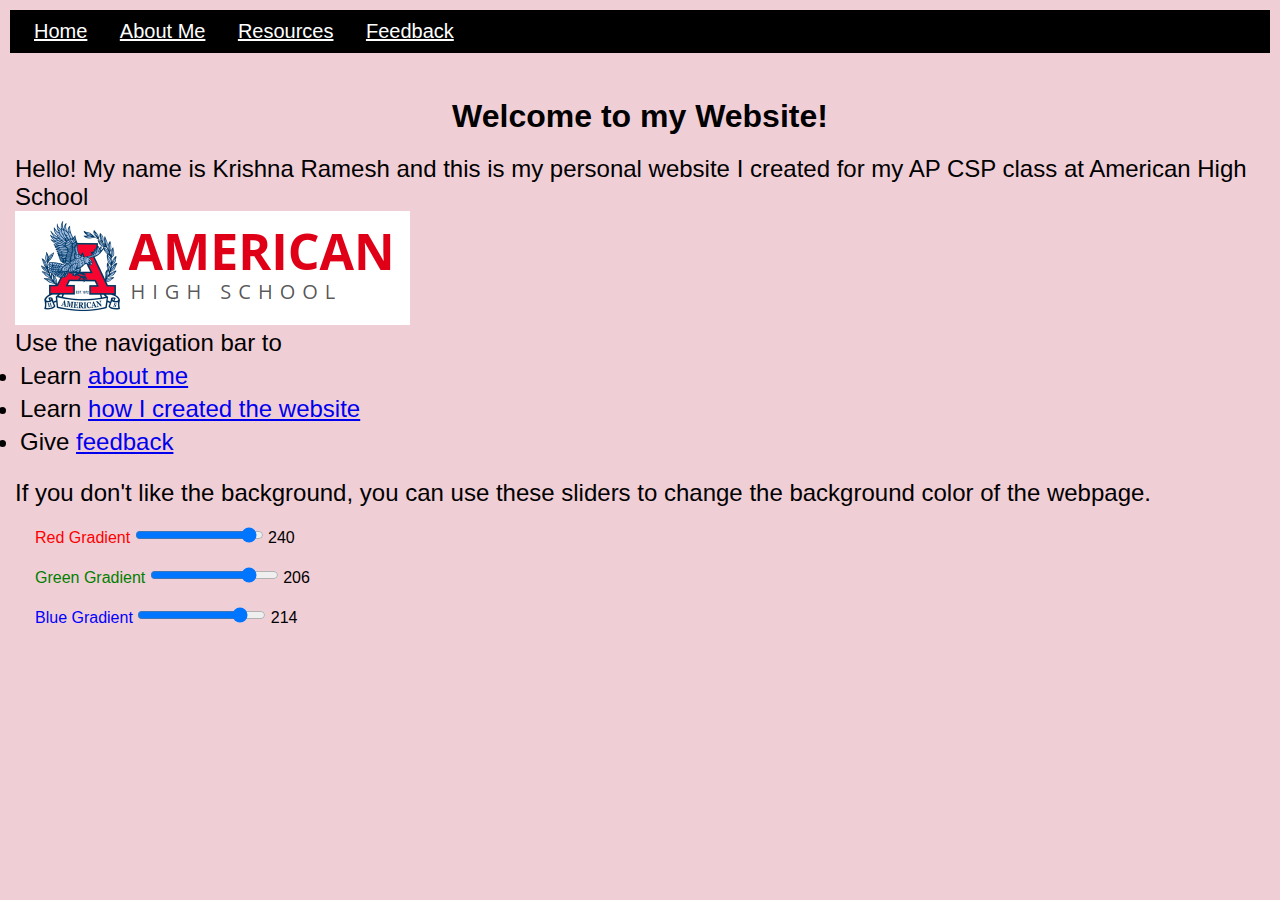
<file: APCSP/html/index.html>
<!DOCTYPE html>
<html>
    <head>
        <link rel="stylesheet" href="style.css">
    </head>
    <body>
        <div class="nav">
            <nav>
                <div class="nav-bar">
                    <a href="index.html">Home</a>
                    <a href="about.html">About Me</a>
                    <a href="resources.html">Resources</a>
                    <a href="feedback.html">Feedback</a>
                </div>
            </nav>
        </div>
        <div class="main">
            <h1>Welcome to my Website!</h1>
            <p>Hello! My name is Krishna Ramesh and this is my personal website I created for my AP CSP class at American High School</p>
            <img src="images/american.png">
            <p>Use the navigation bar to</p>
            <li>Learn <a href="about.html"> about me</a></li>
            <li>Learn <a href="resources.html">how I created the website</a></li>
            <li>Give <a href="feedback.html">feedback</a></li>
            <br>
            <p>If you don't like the background, you can use these sliders to change the background color of the webpage.</p>
            <div>
                <div>
                    <label style="color:red">Red Gradient
                        <input type="range" min="0" max="255" value="240" class="slider" id="Rslider">
                    </label>
                    <span id="Rvalue"></span>
                </div>
                <div>
                    <label style="color:green">Green Gradient
                        <input type="range" min="0" max="255" value="206" class="slider" id="Gslider">
                    </label>
                    <span id="Gvalue"></span>
                </div>
                <div>
                    <label style="color:blue">Blue Gradient
                        <input type="range" min="0" max="255" value="214" class="slider" id="Bslider">
                    </label>
                    <span id="Bvalue"></span>
                </div>
            </div>
        </div>

        <script>
            window.onload = function() {
                var Rslider = document.getElementById("Rslider");
                var Gslider = document.getElementById("Gslider");
                var Bslider = document.getElementById("Bslider");

                var setGradient = function(output, value) {
                    output.innerHTML = value;
                    document.body.style.backgroundColor = 'rgb('+Rslider.value+','+Gslider.value+','+Bslider.value+')';

                }

                setGradient(document.getElementById("Rvalue"), Rslider.value);
                setGradient(document.getElementById("Gvalue"), Gslider.value);
                setGradient(document.getElementById("Bvalue"), Bslider.value);

                Rslider.oninput = function() {
                    let Rslidervalue = document.getElementById("Rvalue");
                    setGradient(Rslidervalue, this.value);
                }
                Gslider.oninput = function() {
                    let Gslidervalue = document.getElementById("Gvalue");
                    setGradient(Gslidervalue, this.value);
                }
                Bslider.oninput = function() {
                    let Bslidervalue = document.getElementById("Bvalue");
                    setGradient(Bslidervalue, this.value);
                }
            }
        </script>
    </body>
</html>
</file>
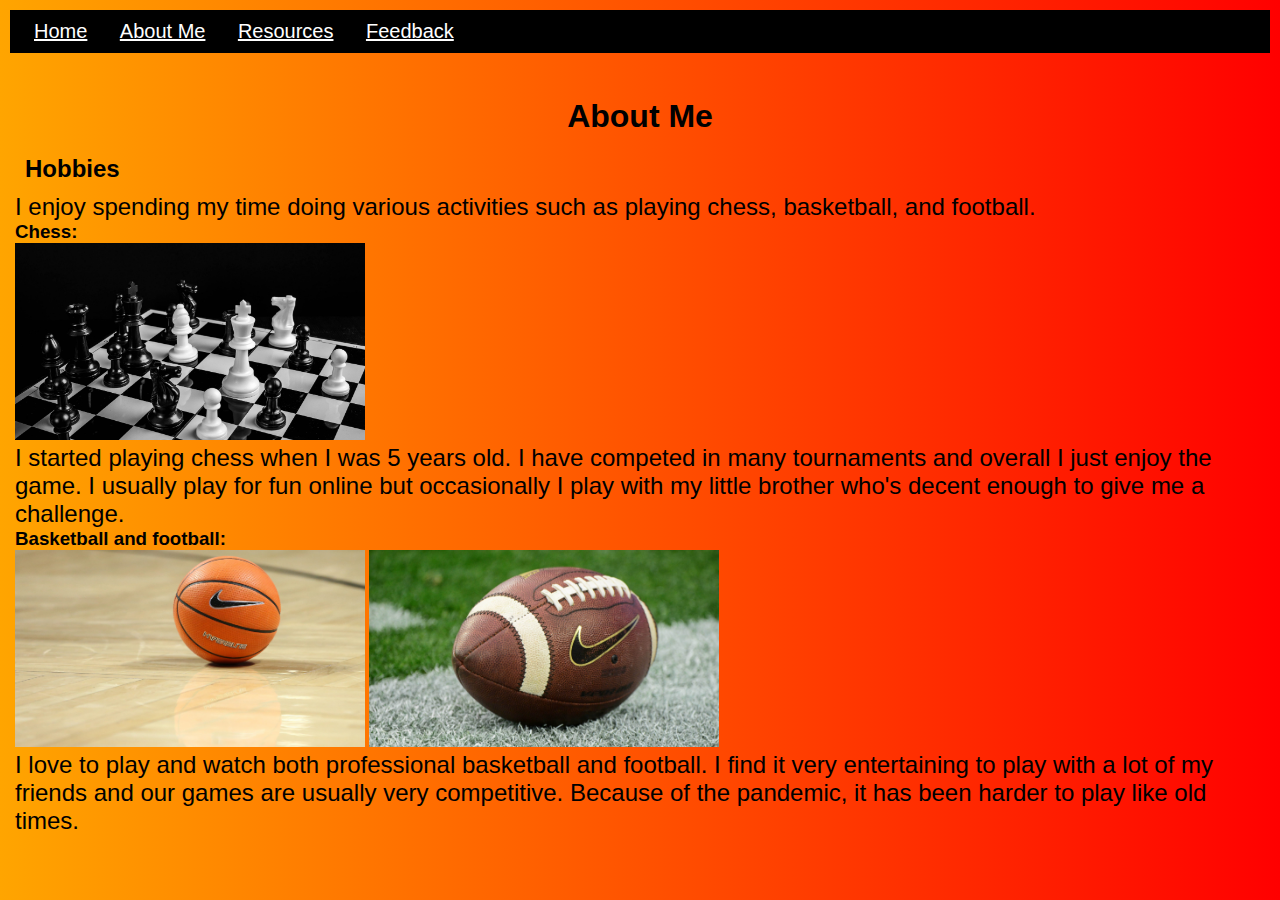
<file: APCSP/html/about.html>
<!DOCTYPE html>
<html>
    <head>
        <link rel="stylesheet" href="style.css">
        
    </head>
    <body style="background: linear-gradient(to right, orange, red)">
        <div class="nav">
            <nav>
                <div class="nav-bar">
                    <a class="active" href="index.html">Home</a>
                    <a href="about.html">About Me</a>
                    <a href="resources.html">Resources</a>
                    <a href="feedback.html">Feedback</a>

                </div>
            </nav>
        </div>
        <div class="main">
            <h1>About Me</h1>
            <h2>Hobbies</h2>
            <p>I enjoy spending my time doing various activities such as playing chess, basketball, and football.</p>
            <h3>Chess:</h3>
            <img src="images/chess.jpg" width="350">
            <p>I started playing chess when I was 5 years old. I have competed in many tournaments and overall I just enjoy the game. I usually play for fun online
                but occasionally I play with my little brother who's decent enough to give me a challenge.
            </p>
            <h3>Basketball and football:</h3>
            <img src="images/basketball.jpeg" width="350">
            <img src="images/football.jpeg" width="350">
            <p>I love to play and watch both professional basketball and football. I find it very entertaining to play with a lot of my friends and our games are 
                usually very competitive. Because of the pandemic, it has been harder to play like old times.
            </p>
        </div>
    </body>
</html>
</file>
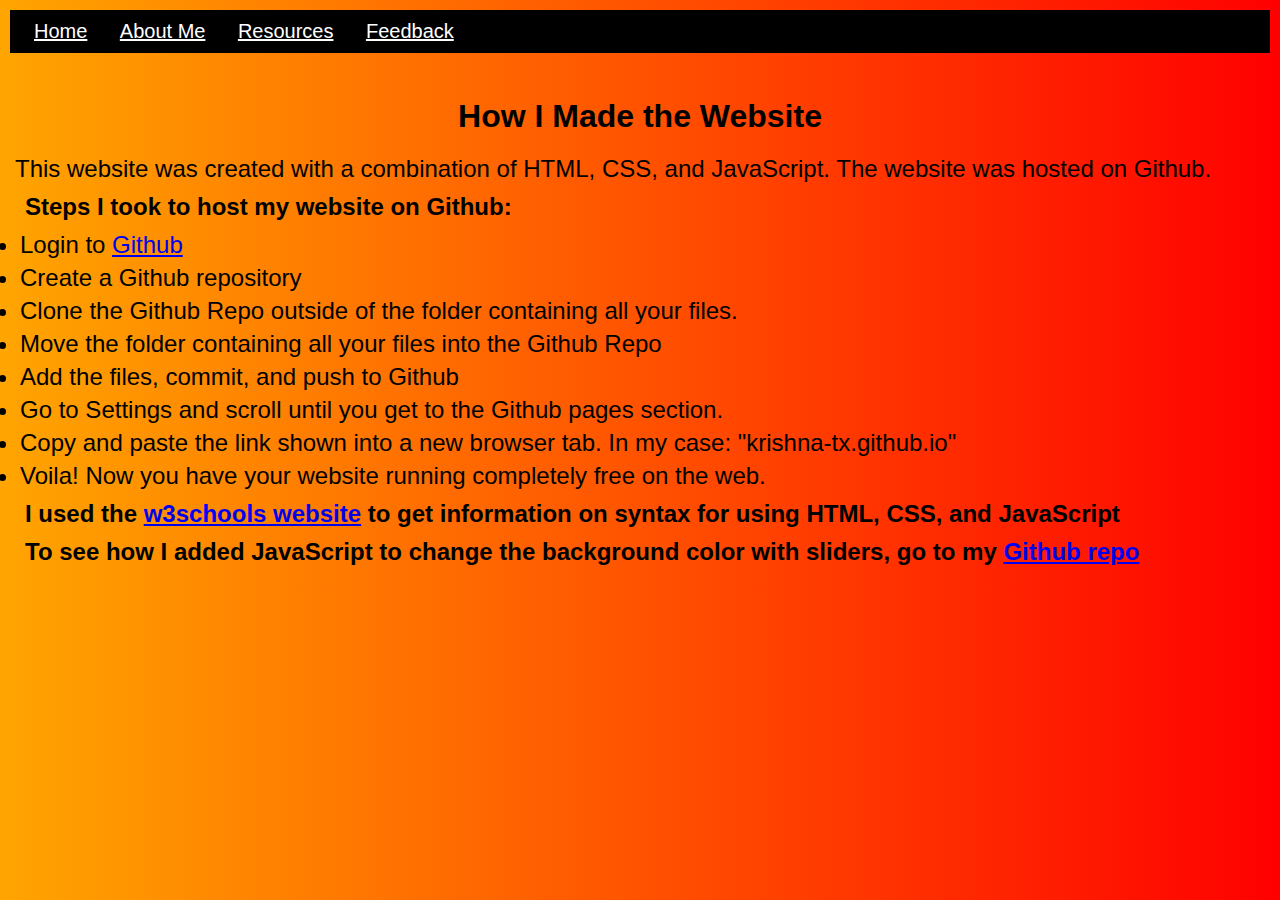
<file: APCSP/html/resources.html>
<!DOCTYPE html>
<html>
    <head>
        <link rel="stylesheet" href="style.css">
        
    </head>
    <body style="background: linear-gradient(to right, orange, red)">
        <div class="nav">
            <nav>
                <div class="nav-bar">
                    <a class="active" href="index.html">Home</a>
                    <a href="about.html">About Me</a>
                    <a href="resources.html">Resources</a>
                    <a href="feedback.html">Feedback</a>

                </div>
            </nav>
        </div>
        <div class="main">
            <h1>How I Made the Website</h1>
            <p>This website was created with a combination of HTML, CSS, and JavaScript. The website was hosted on Github.</p>
            <h2>Steps I took to host my website on Github:</h2>
            <li>Login to <a href="https://github.com">Github</a></li>

            <li>Create a Github repository</li>
            <li>Clone the Github Repo outside of the folder containing all your files.</li>
            <li>Move the folder containing all your files into the Github Repo</li>
            <li>Add the files, commit, and push to Github</li>
            <li>Go to Settings and scroll until you get to the Github pages section.</li>
            <li>Copy and paste the link shown into a new browser tab. In my case: "krishna-tx.github.io"</li>
            <li>Voila! Now you have your website running completely free on the web.</li>
            
            <h2>I used the <a href="https://www.w3schools.com/">w3schools website</a> to get information on syntax for using HTML, CSS, and JavaScript</h2>
            <h2>To see how I added JavaScript to change the background color with sliders, go to my <a href="https://github.com/krishna-tx/krishna-tx.github.io/tree/main/APCSP/html">Github repo</a></h2>

        </div>
    </body>
</html>
</file>
<file: APCSP/html/style.css>
*{
    margin: 0;
    padding: 0;
    font-family: sans-serif;
}

.main {
    padding: 15px;
}

h1 {
    text-align: center;
    font-size: 2em;
    margin: 20px;
}

p {
    font-size: 1.5em;
    text-align:left;
}

h2 {
    margin: 10px;
}

li {
    margin: 5px;
    font-size: 1.5em;
}

div {
    padding: 10px;
}

.nav-bar {
    background-color: black;
    overflow: hidden;
}

.nav-bar a {
    color: white;
    padding: 14px;
    font-size: 20px;
}

.nav-bar a:hover {
    background-color:white;
    color: black;
}
</file>
